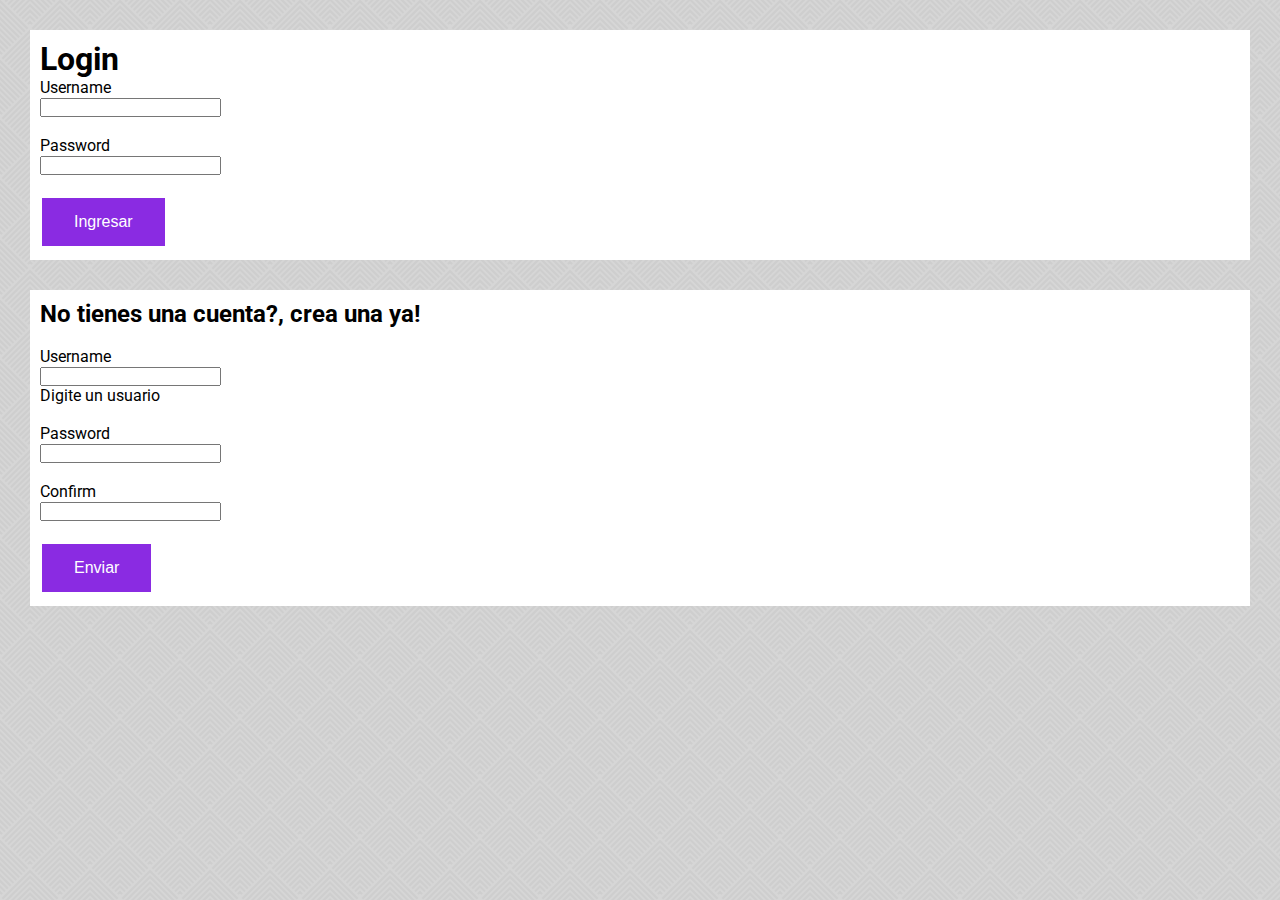
<file: src/main/webapp/index.html>
<!DOCTYPE html>
<html lang="es">
    <html>
        <head>
            <meta charset="UTF-8">
            <meta name="viewport" content="width=device-width, initial-scale=1.0">
            <title>Login | Magic-8</title>
            <!--FONT ROBOTO-->
            <link href="https://fonts.googleapis.com/css2?family=Roboto:ital,wght@0,400;0,500;1,400&display=swap"
                  rel="stylesheet">
            <!--CUSTOM CSS-->
            <link rel="stylesheet" href="styles.css">
        </head>
        <body>
            <div class="box">
                <h1>Login</h1>
                <form  class="formulario" name="formuLogin" method="post" action="servicioGetIn" >
                    <p>Username </p> <input type="text" name="user" id="user"> <br><br>
                    <p>Password </p> <input type="text" name="pass" id="pass"> <br><br>
                    <button type="submit" class="button" > Ingresar</button>
                </form>
            </div>
            <div class="box">
                <h2>No tienes una cuenta?, crea una ya!</h2> <br>
                <form  id="formu" class="formulario" name="formu" method="post" action="servicioLogin"  >
                    <p>Username </p> <input type="text" name="username" id="username" required onkeyup="validarUsername()"> 
                    <p id="available">Digite un usuario</p><br>
                    <p>Password </p> <input type="text" name="password" id="password"> <br><br>
                    <p>Confirm</p> <input type="text" name="confirm" id="confirm"> <br><br>
                    <button type="submit" class="button" name="botonSub" id="botonSub" > Enviar</button>

                </form>
            </div>
            <script src="login.js" type="text/javascript"></script>
        <body>
    </html>
</file>
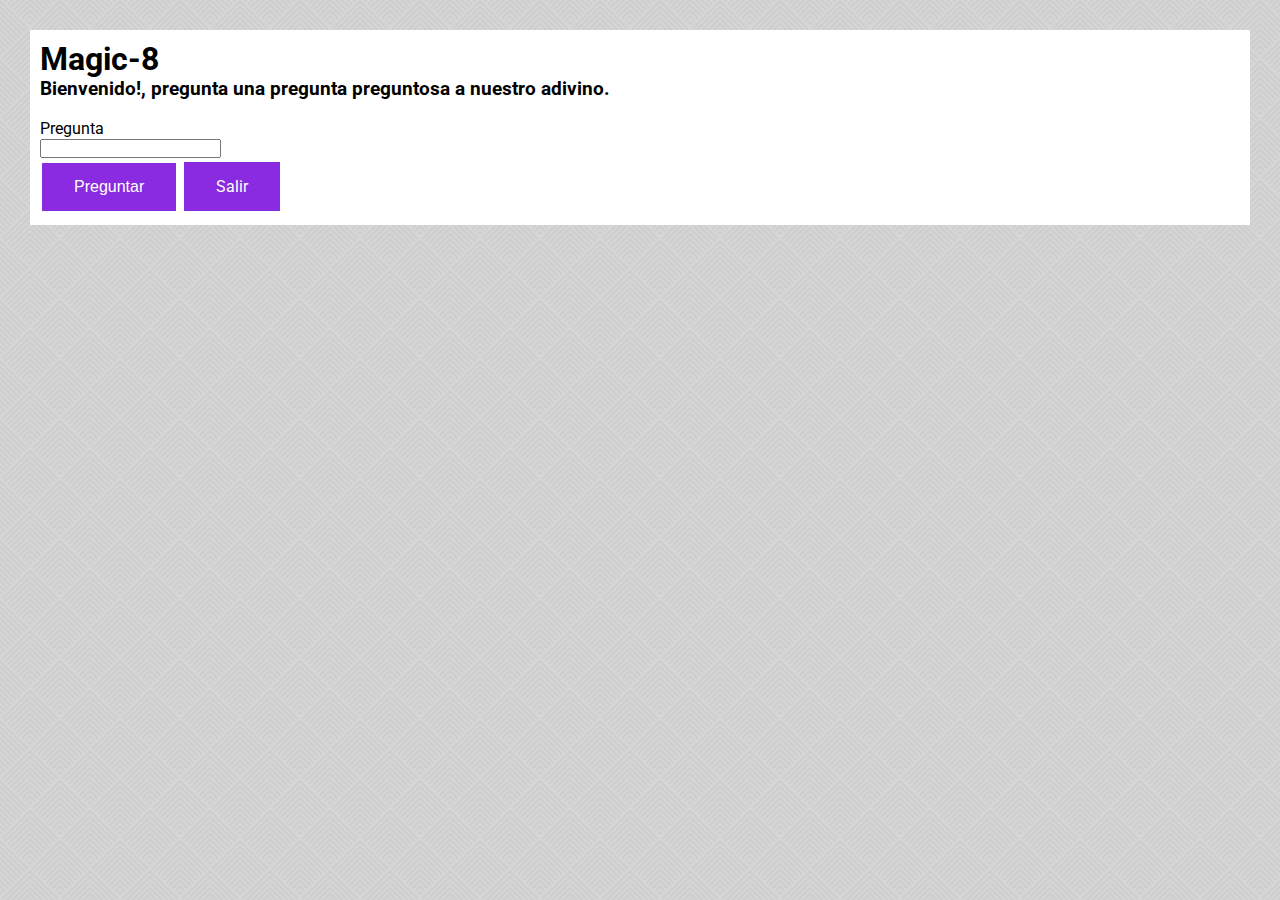
<file: src/main/webapp/magic.html>
<!DOCTYPE html>
<!--
To change this license header, choose License Headers in Project Properties.
To change this template file, choose Tools | Templates
and open the template in the editor.
-->
<html>
    <head>
        <meta charset="UTF-8">
        <meta name="viewport" content="width=device-width, initial-scale=1.0">
        <title>Home | Magic-8</title>
        <!--FONT ROBOTO-->
        <link href="https://fonts.googleapis.com/css2?family=Roboto:ital,wght@0,400;0,500;1,400&display=swap"
              rel="stylesheet">
        <!--CUSTOM CSS-->
        <link rel="stylesheet" href="styles.css">
    </head>
    <body>
        <div class="box">
            <h1>Magic-8</h1>
            <h3>Bienvenido!, pregunta una pregunta preguntosa a nuestro adivino.</h3><br>
            <form  id="formuQuest" class="formulario" name="formuQuest" method="post" action="servicioMagic" onsubmit="Magic()">
                <p>Pregunta </p> <input type="text" name="question" id="question"> <br>
                <button type="submit" class="button"> Preguntar</button>
                <a href="index.html" class="button">Salir</a>
                <h2 id="available"></h2>
            </form>
        </div>
        <script src="login.js" type="text/javascript"></script>
    </body>
</html>
</file>
<file: src/main/webapp/styles.css>
/*
To change this license header, choose License Headers in Project Properties.
To change this template file, choose Tools | Templates
and open the template in the editor.
*/
/* 
    Created on : 5/10/2020, 03:22:07 PM
    Author     : Atomi
*/

* {
    box-sizing: border-box;
    margin: 0;
    padding: 0; 
}

body{
    background: black;
    color: white;
    background-color: #d6d6d6;
    background-image: url("data:image/svg+xml,%3Csvg width='60' height='60' viewBox='0 0 60 60' xmlns='http://www.w3.org/2000/svg'%3E%3Cpath d='M54.627 0l.83.828-1.415 1.415L51.8 0h2.827zM5.373 0l-.83.828L5.96 2.243 8.2 0H5.374zM48.97 0l3.657 3.657-1.414 1.414L46.143 0h2.828zM11.03 0L7.372 3.657 8.787 5.07 13.857 0H11.03zm32.284 0L49.8 6.485 48.384 7.9l-7.9-7.9h2.83zM16.686 0L10.2 6.485 11.616 7.9l7.9-7.9h-2.83zm20.97 0l9.315 9.314-1.414 1.414L34.828 0h2.83zM22.344 0L13.03 9.314l1.414 1.414L25.172 0h-2.83zM32 0l12.142 12.142-1.414 1.414L30 .828 17.272 13.556l-1.414-1.414L28 0h4zM.284 0l28 28-1.414 1.414L0 2.544V0h.284zM0 5.373l25.456 25.455-1.414 1.415L0 8.2V5.374zm0 5.656l22.627 22.627-1.414 1.414L0 13.86v-2.83zm0 5.656l19.8 19.8-1.415 1.413L0 19.514v-2.83zm0 5.657l16.97 16.97-1.414 1.415L0 25.172v-2.83zM0 28l14.142 14.142-1.414 1.414L0 30.828V28zm0 5.657L11.314 44.97 9.9 46.386l-9.9-9.9v-2.828zm0 5.657L8.485 47.8 7.07 49.212 0 42.143v-2.83zm0 5.657l5.657 5.657-1.414 1.415L0 47.8v-2.83zm0 5.657l2.828 2.83-1.414 1.413L0 53.456v-2.83zM54.627 60L30 35.373 5.373 60H8.2L30 38.2 51.8 60h2.827zm-5.656 0L30 41.03 11.03 60h2.828L30 43.858 46.142 60h2.83zm-5.656 0L30 46.686 16.686 60h2.83L30 49.515 40.485 60h2.83zm-5.657 0L30 52.343 22.343 60h2.83L30 55.172 34.828 60h2.83zM32 60l-2-2-2 2h4zM59.716 0l-28 28 1.414 1.414L60 2.544V0h-.284zM60 5.373L34.544 30.828l1.414 1.415L60 8.2V5.374zm0 5.656L37.373 33.656l1.414 1.414L60 13.86v-2.83zm0 5.656l-19.8 19.8 1.415 1.413L60 19.514v-2.83zm0 5.657l-16.97 16.97 1.414 1.415L60 25.172v-2.83zM60 28L45.858 42.142l1.414 1.414L60 30.828V28zm0 5.657L48.686 44.97l1.415 1.415 9.9-9.9v-2.828zm0 5.657L51.515 47.8l1.414 1.413 7.07-7.07v-2.83zm0 5.657l-5.657 5.657 1.414 1.415L60 47.8v-2.83zm0 5.657l-2.828 2.83 1.414 1.413L60 53.456v-2.83zM39.9 16.385l1.414-1.414L30 3.658 18.686 14.97l1.415 1.415 9.9-9.9 9.9 9.9zm-2.83 2.828l1.415-1.414L30 9.313 21.515 17.8l1.414 1.413 7.07-7.07 7.07 7.07zm-2.827 2.83l1.414-1.416L30 14.97l-5.657 5.657 1.414 1.415L30 17.8l4.243 4.242zm-2.83 2.827l1.415-1.414L30 20.626l-2.828 2.83 1.414 1.414L30 23.456l1.414 1.414zM56.87 59.414L58.284 58 30 29.716 1.716 58l1.414 1.414L30 32.544l26.87 26.87z' fill='%23000000' fill-opacity='0.04' fill-rule='evenodd'/%3E%3C/svg%3E");
    font-size: 16px;
    font-family: 'Roboto', sans-serif;
}

.box{
    background: white;
    color: black;
    margin: 30px 30px;
    padding: 10px 10px;
}

.button{
    background-color: blueviolet;
    border: none;
    color: white;
    padding: 15px 32px;
    text-align: center;
    text-decoration: none;
    display: inline-block;
    font-size: 16px;
    margin: 4px 2px;
    cursor: pointer;
}
</file>
